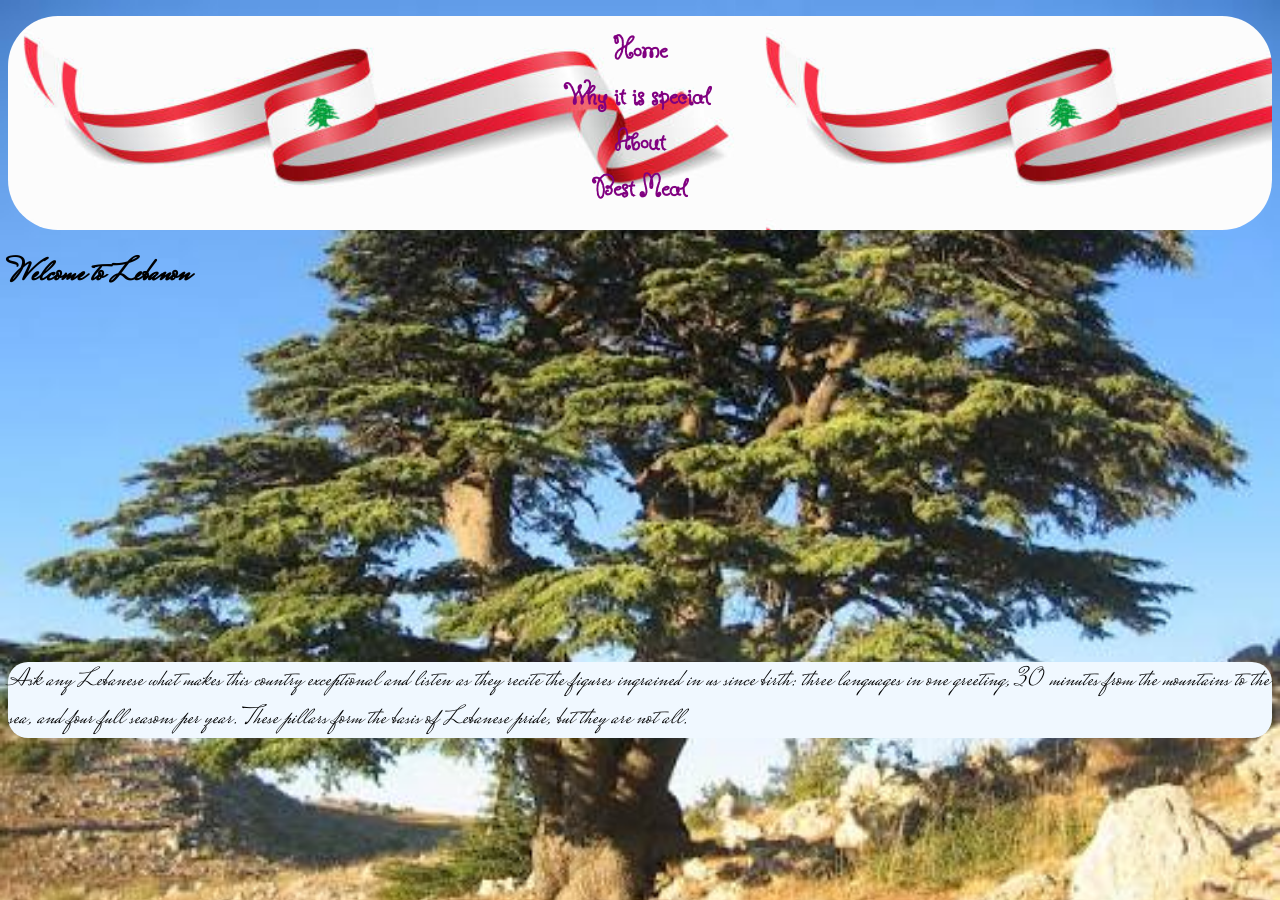
<file: index.html>
<!DOCTYPE html>
<html lang="en">
<head>
    <link href="https://fonts.googleapis.com/css2?family=Mrs+Saint+Delafield&display=swap" rel="stylesheet">
    <link href="style.css" rel="stylesheet">
    <link href="https://fonts.googleapis.com/css2?family=Rubik+Iso&display=swap" rel="stylesheet">
    <link href="https://fonts.googleapis.com/css2?family=Butterfly+Kids&family=Mrs+Saint+Delafield&display=swap" rel="stylesheet">
    <meta charset="UTF-8">
    <meta name="viewport" content="width=device-width, initial-scale=1.0">
    <title>Document</title>
</head>
<body>
    <div id="preload" style="
    
    background: white url('Loading_icon.gif') no-repeat center center;
       background-size: 20%;
      width:100%;
      height:100%;
       position:fixed;
       z-index: 100;
      
        ">
    </div>
    <header>
        <nav>
            <ul>
                <li>
                    <a href="index.html">Home</a>
                </li>
                <li>
                    <a href="attraction.html">Why it is special</a>

                </li>
                <li>
                    <a href="about.html" >About</a>
                </li>
                <li> <a href="meal.html">Best Meal</a></li>
             
            </ul>
        </nav>
    </header>
    <h1> Welcome to Lebanon</h1>   
    
<iframe style="display: block;
margin:auto" width="620" height="315" src="https://www.youtube.com/embed/6MXPdU5dNOQ?si=AaNUX-1t0MmF94pt" title="YouTube video player" frameborder="0" allow="accelerometer; autoplay; clipboard-write; encrypted-media; gyroscope; picture-in-picture; web-share" referrerpolicy="strict-origin-when-cross-origin" allowfullscreen></iframe>
<p>Ask any Lebanese what makes this country exceptional and listen as they recite the figures ingrained in us since birth: three languages in one greeting, 30 minutes from the mountains to the sea, and four full seasons per year. These pillars form the basis of Lebanese pride, but they are not all.</p>
<script>
    window.addEventListener('load',function(){
        document.getElementById('preload').style.display='none'
    })
    
</script>
</body>
</html>
</file>
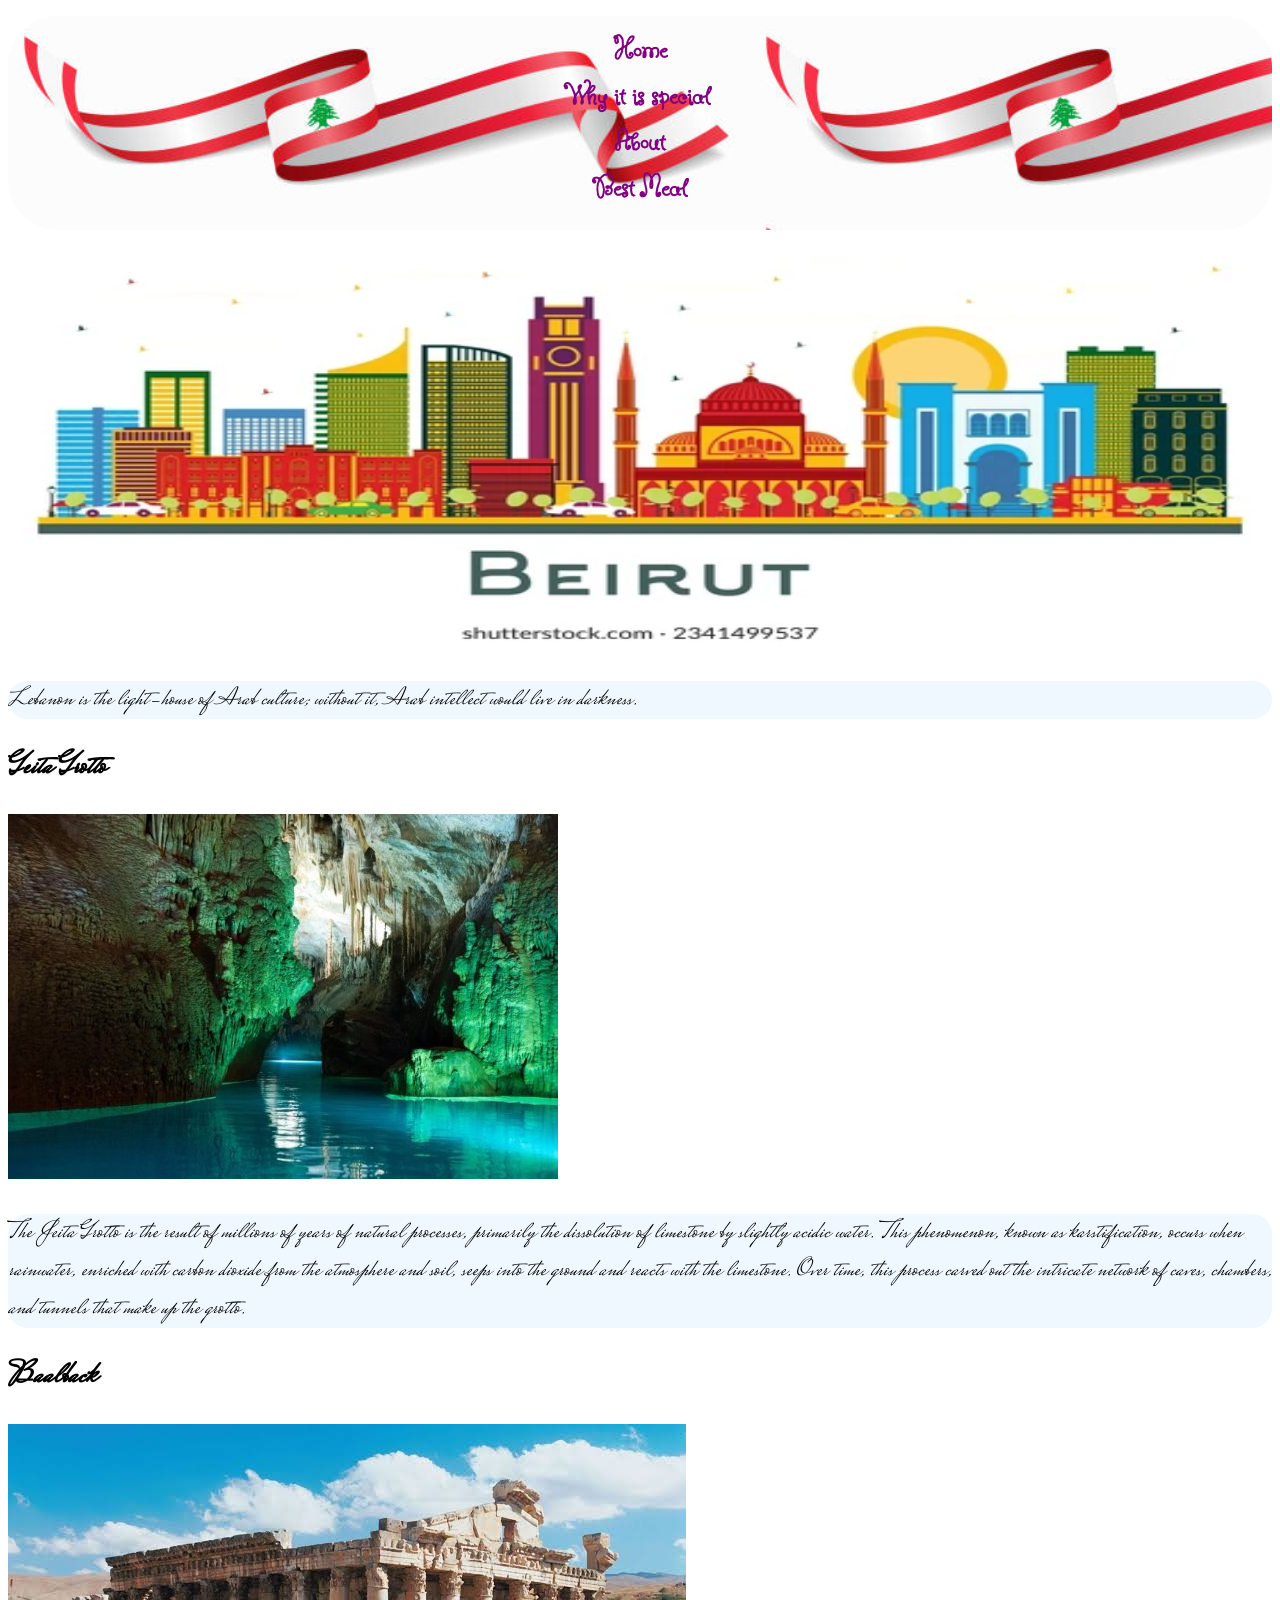
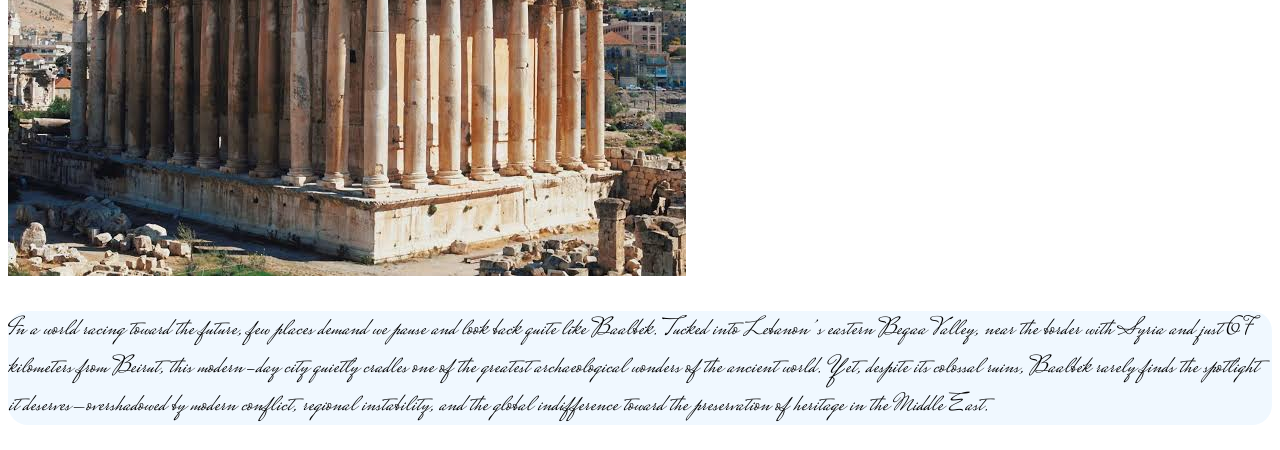
<file: attraction.html>
<!DOCTYPE html>
<html lang="en">
<head>
    <link href="https://fonts.googleapis.com/css2?family=Mrs+Saint+Delafield&display=swap" rel="stylesheet">
    <link href="style.css" rel="stylesheet">
    <link href="https://fonts.googleapis.com/css2?family=Rubik+Iso&display=swap" rel="stylesheet">
    <link href="https://fonts.googleapis.com/css2?family=Butterfly+Kids&family=Mrs+Saint+Delafield&display=swap" rel="stylesheet">
    <meta charset="UTF-8">
   
    <meta name="viewport" content="width=device-width, initial-scale=1.0">
    <title>Document</title>
</head>
<body>
    <style>

        body{
            background-image: none;
            background-color: white;
        }
    </style>
   <header>
        <nav>
            <ul>
                <li>
                    <a href="index.html">Home</a>
                </li>
                <li>
                    <a href="attraction.html" >Why it is special</a>

                </li>
                <li>
                    <a href="about.html" >About</a>
                </li>
             <li> <a href="meal.html">Best Meal</a></li>
            </ul>
        </nav>
        
    </header>
    <img style="width:100%;
    height:400px" src="beirut.png" alt="">
    <p class="maintxt">Lebanon is the light-house of Arab culture; without it, Arab intellect would live in darkness. </p>
<h1 class="monuments">Geita Grotto</h1>
<img id='gg' class="images" src="GeitaGrotto.png" alt="GG">
<p class="marvel">The Jeita Grotto is the result of millions of years of natural processes, primarily the dissolution of limestone by slightly acidic water. This phenomenon, known as karstification, occurs when rainwater, enriched with carbon dioxide from the atmosphere and soil, seeps into the ground and reacts with the limestone. Over time, this process carved out the intricate network of caves, chambers, and tunnels that make up the grotto.</p>
<h1 class="monuments">Baalback</h1>
<img id="b" class="images"  src="B.png" alt="B">
<p class="marvel">In a world racing toward the future, few places demand we pause and look back quite like Baalbek. Tucked into Lebanon’s eastern Beqaa Valley, near the border with Syria and just 67 kilometers from Beirut, this modern-day city quietly cradles one of the greatest archaeological wonders of the ancient world. Yet, despite its colossal ruins, Baalbek rarely finds the spotlight it deserves—overshadowed by modern conflict, regional instability, and the global indifference toward the preservation of heritage in the Middle East.</p>
<script>
    document.getElementById('b').addEventListener('click',function(){
        document.body.style.backgroundColor='#965f48'
    })
   document.getElementById('gg').addEventListener('click',function(){
        document.body.style.backgroundColor='#47cd86'
    } )
</script>
</body>
 </html>
</file>
<file: style.css>
body{
    background-image: url('cedars.png');
background-repeat: no-repeat;
background-size:cover;
font-family: 'Mrs Saint Delafield'
}
iframe{
    border-color: aqua;
    border-style: dashed;
    border-radius:20px;
}

nav ul{
    padding:15px;
    background-image: url(lebanon.png);
    text-align: center;
    border-radius: 50px;
    
}
nav ul li{
   
    font-size: 30px;
list-style-type: none;
}
nav ul li a{
    font-family: 'Butterfly Kids';
    color:purple;
    font-weight: bold;
    text-decoration: none;
}
nav ul li a:hover{
    background-color: blanchedalmond;
    color:darkgreen
}
p{
    font-size:25px;
    background-color: aliceblue;
    border-radius:20px;
}
</file>
